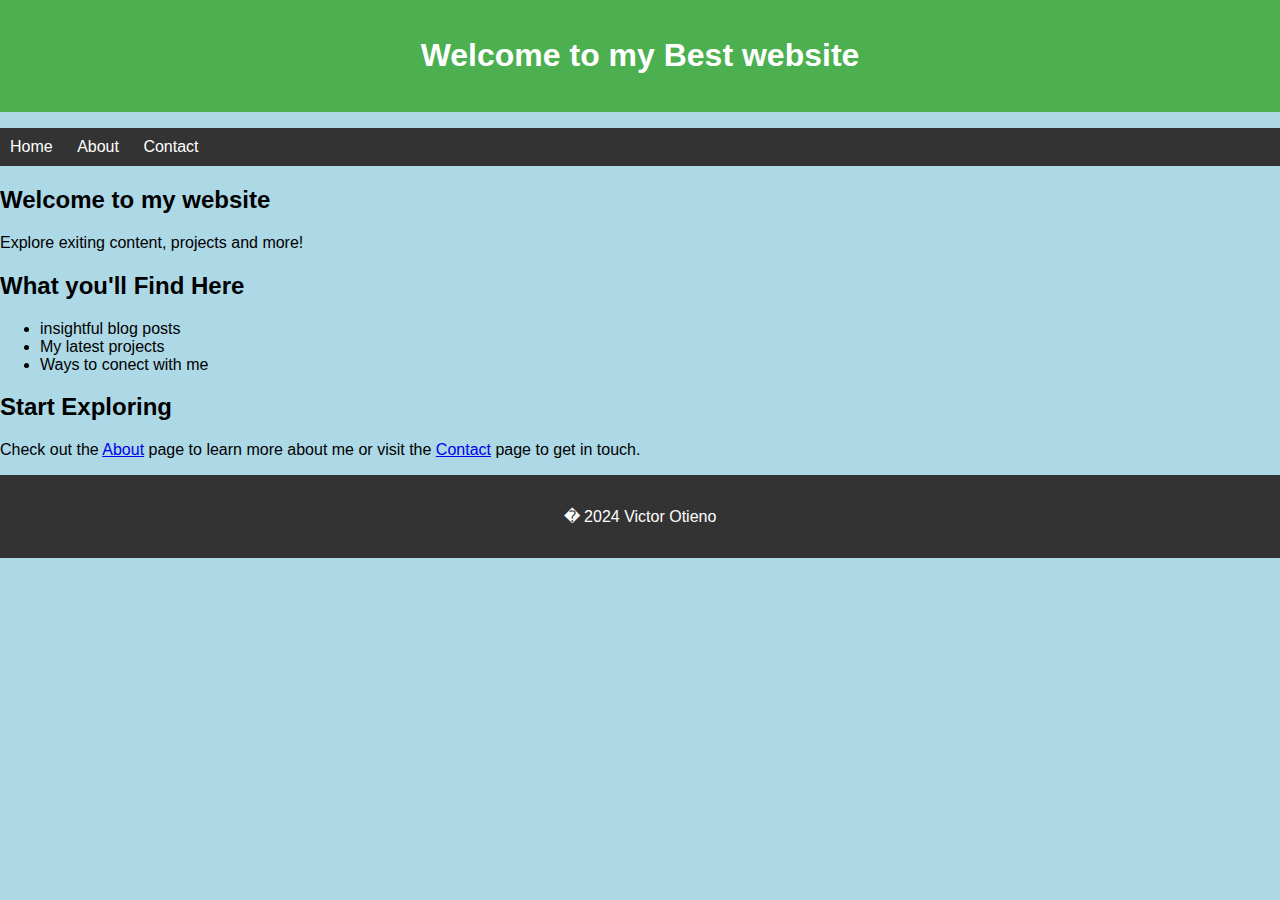
<file: index.html>
<!DOCTYPE HTML>

<html lang="en">

<head>
    <meta charset="UTF-8">
    <meta name="viewport"
content="width=device-width,
initial-scale=1.0">
    <title>Victor Otieno</title>
    <link rel="stylesheet" href="style.css">
</head>

<body>
    <header>
        <h1>Welcome to my Best website</h1>
    </header>
    <nav>
        <ul>
            <li><a
href="index.html">Home</a></li>
            <li><a
href="about.html">About</a></li>
            <li><a
href="contact.html">Contact</a></li>
        </ul>
    </nav>
    <main>
        <section id="welcome">
            <h2>Welcome to my website</h2>
            <p>Explore exiting content, projects and more!</p>
        </section>

        <section id="features">
            <h2>What you'll Find Here</h2>
            <ul>
                <li>insightful blog posts</li>
                <li>My latest projects</li>
                <li>Ways to conect with me</li>
            </ul>
        </section>
        <section id="cta">
            <h2>Start Exploring</h2>
            <p>Check out the <a
href="about.html">About</a> page to learn more about me or visit the <a href="contact.html">Contact</a> page to get in touch.</p>
        </section>
    </main>
    <footer>
        <p>� 2024 Victor Otieno</p>
    </footer>
</body>

</html>
</file>
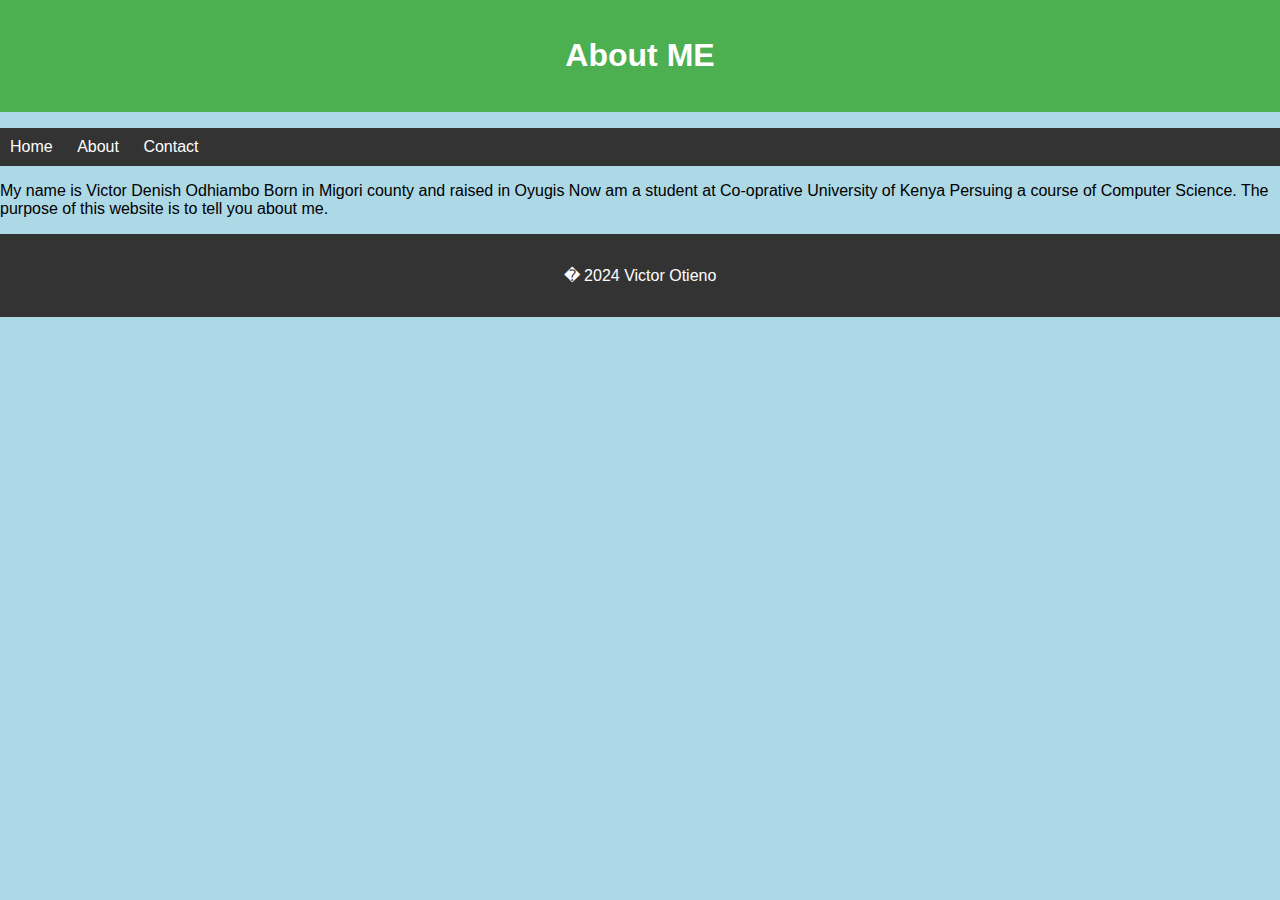
<file: about.html>
<!DOCTYPE HTML>

<html lang="en">

<head>
    <meta charset="UTF-8">
    <meta name="viewport"
content="width=device-width,
initial-scale=1.0">
    <title>About Me</title>
    <link rel="stylesheet" href="style.css">
</head>

<body>
    <header>
        <h1>About ME</h1>
    </header>
    <nav>
        <ul>
            <li><a
href="index.html">Home</a></li>
            <li><a
href="about.html">About</a></li>
            <li><a
href="contact.html">Contact</a></li>
        </ul>
    </nav>
    <main>
            <p>My name is Victor Denish Odhiambo
               Born in Migori county and raised in Oyugis
               Now am a student at Co-oprative University of Kenya
               Persuing a course of Computer Science.

               The purpose of this website is to tell you about me. </p>
    </main>
    <footer>
        <p>� 2024 Victor Otieno</p>
    </footer>
</body>

</html>
</file>
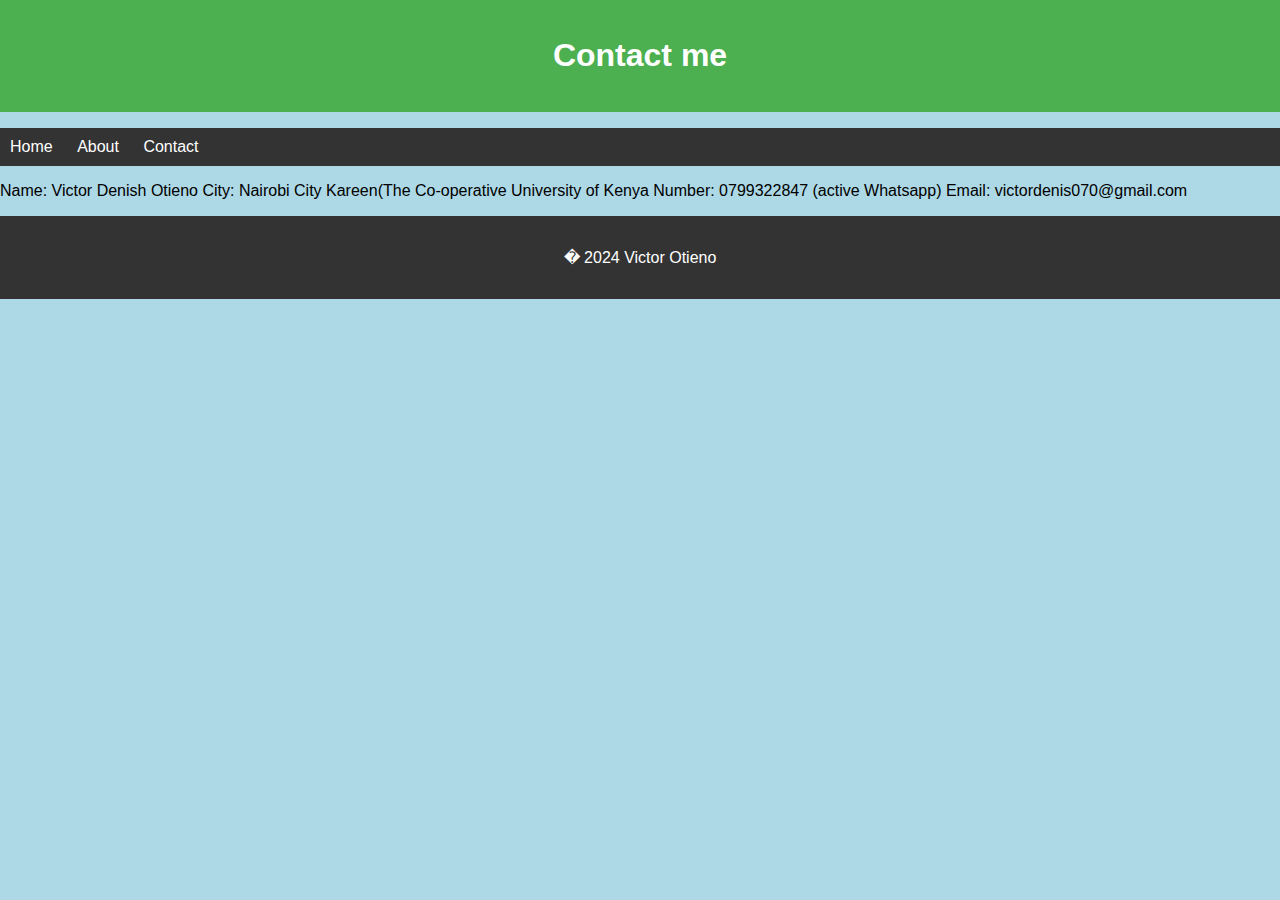
<file: contact.html>
<!DOCTYPE HTML>

<html lang="en">

<head>
    <meta charset="UTF-8">
    <meta name="viewport"
content="width=device-width,
initial-scale=1.0">
    <title>Contact me</title>
    <link rel="stylesheet" href="style.css">
</head>

<body>
    <header>
        <h1>Contact me</h1>
    </header>
    <nav>
        <ul>
            <li><a
href="index.html">Home</a></li>
            <li><a
href="about.html">About</a></li>
            <li><a
href="contact.html">Contact</a></li>
        </ul>
    </nav>
    <main>
        <p>Name: Victor Denish Otieno
           City: Nairobi City Kareen(The Co-operative University of Kenya
           Number: 0799322847 (active Whatsapp)
           Email: victordenis070@gmail.com</p>
    </main>
    <footer>
        <p>� 2024 Victor Otieno</p>
    </footer>
</body>

</html>
</file>
<file: style.css>
body {
    background-color: lightblue;
    font-family: arial, sans-serif;
    margin: 0;
    padding: 0;
}

header {
    background-color: #4CAF50;
    color: white;
    text-align: center;
    padding: 1em;
}

nav ul {
    list-style: none;
    background-color: #333;
    padding: 0;
}

nav ul li {
    display: inline;
    margin: 0;
}

nav ul li a {
    color: white;
    text-decoration: none;
    padding: 10px;
    display: inline-block;
}

footer {
    background-color: #333;
    color: white;
    text-align: center;
    padding: 1em;
}
</file>
